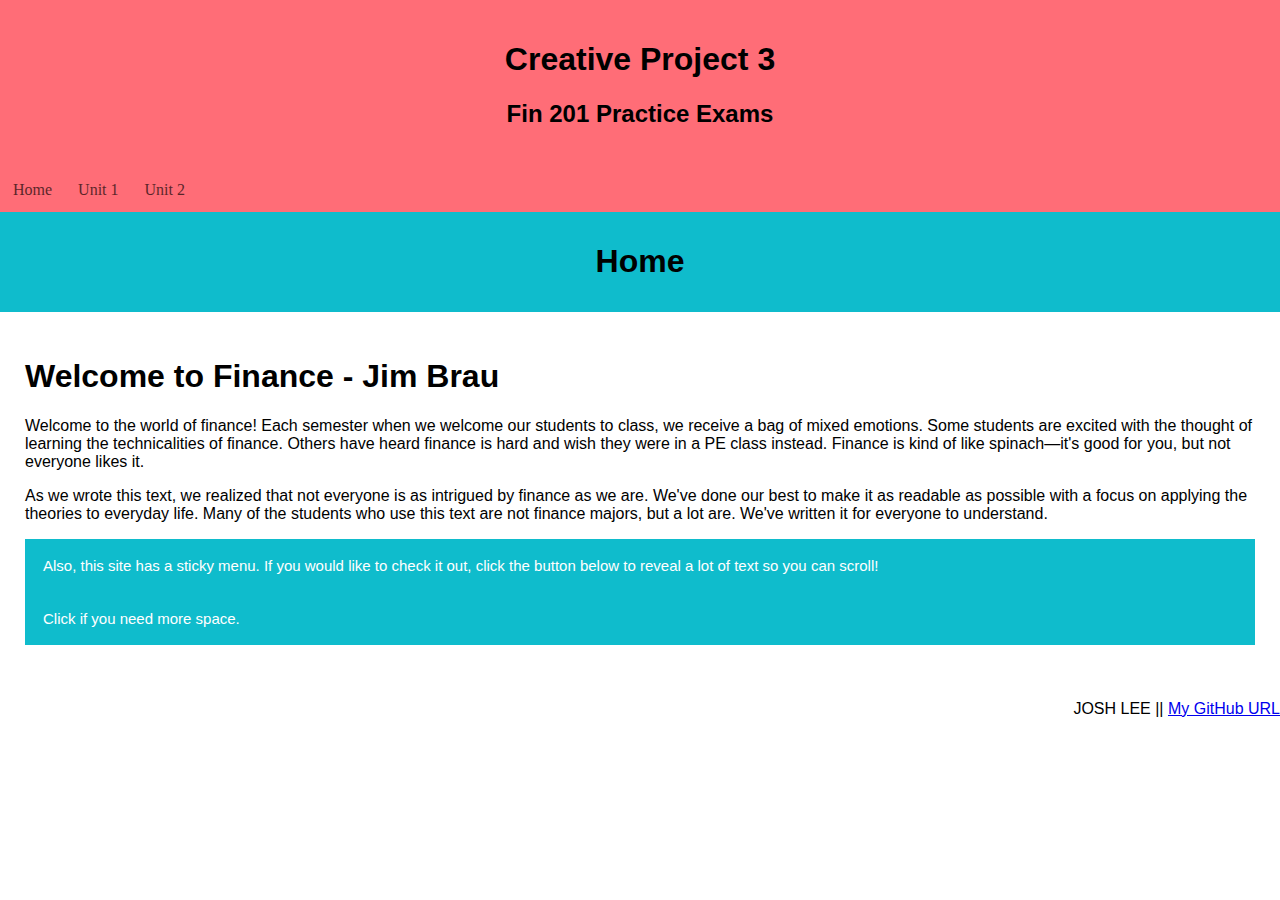
<file: index.html>
<!DOCTYPE html>
<html>
<head>
    <link rel="stylesheet" href="styles.css">
    <meta name="viewport" content="width=device-width, initial-scale=1.0">
    <style>
      * {
          box-sizing: border-box;
      }


      @media only screen and (max-width: 768px) {
          /* For mobile phones: */
          [class*="col-"] {
              width: 100%;
          }
      }

    </style>
    <title> Creative Project 3</title>
</head>


<body>
  <div class="top-container">
    <h1>Creative Project 3</h1>
    <h2>Fin 201 Practice Exams</h2>
  </div>
      
  <!--MENUBAR-->
  <div class="header" id="myHeader">
        <ul class="menu">
        <li class="menu"><a href="index.html" class="menu">Home</a></li>
        <!--<li class="menu"><a href="stack.html" class="menu">Stack Overflow</a></li>-->
        <li class="menu"><a href="unit1.html" class="menu">Unit 1</a></li>
        <li class="menu"><a href="unit2.html" class="menu">Unit 2</a></li>
        </ul>
  </div>
    
  <div class="top-container2">
    <h1>Home</h1>

  </div>
  <!--CONTENT FOR WEATHER-->
  <div class="content2">
  <h1>Welcome to Finance - Jim Brau</h1>
      <p>Welcome to the world of finance! Each semester when we welcome our students to class, we receive a bag of mixed emotions. Some students are excited with the thought of learning the technicalities of finance. Others have heard finance is hard and wish they were in a PE class instead. Finance is kind of like spinach—it's good for you, but not everyone likes it.</p>

	<p>As we wrote this text, we realized that not everyone is as intrigued by finance as we are. We've done our best to make it as readable as possible with a focus on applying the theories to everyday life. Many of the students who use this text are not finance majors, but a lot are. We've written it for everyone to understand.</p>


	<button class="collapsible">Also, this site has a sticky menu. If you would like to check it out, click the button below to reveal a lot of text so you can scroll!</button>
        <div class="content">
            <p>Lorem ipsum dolor sit amet, consectetur adipiscing elit, sed do eiusmod tempor incididunt ut labore et dolore magna aliqua. Pharetra sit amet aliquam id diam. Etiam dignissim diam quis enim lobortis scelerisque. Lacus vestibulum sed arcu non odio. Ipsum dolor sit amet consectetur adipiscing elit duis tristique sollicitudin. Libero volutpat sed cras ornare. Maecenas accumsan lacus vel facilisis volutpat. Magna sit amet purus gravida quis blandit turpis cursus in. Urna condimentum mattis pellentesque id nibh. Amet massa vitae tortor condimentum. Diam ut venenatis tellus in metus vulputate eu scelerisque. Sagittis eu volutpat odio facilisis mauris. Amet cursus sit amet dictum sit.</p>
            <p>Eget duis at tellus at urna condimentum mattis pellentesque. Pretium fusce id velit ut tortor pretium viverra suspendisse potenti. Pretium fusce id velit ut tortor pretium. Lacus sed turpis tincidunt id. Neque aliquam vestibulum morbi blandit cursus risus at ultrices. Venenatis cras sed felis eget velit aliquet sagittis. Adipiscing bibendum est ultricies integer quis auctor. Aliquam etiam erat velit scelerisque in dictum non consectetur a. Pellentesque eu tincidunt tortor aliquam nulla facilisi cras fermentum odio. Sapien eget mi proin sed libero enim. Potenti nullam ac tortor vitae purus faucibus. Justo eget magna fermentum iaculis eu.</p>
            <p>Cras tincidunt lobortis feugiat vivamus at augue eget arcu dictum. Dolor morbi non arcu risus. Velit ut tortor pretium viverra suspendisse potenti nullam ac. Ac tortor dignissim convallis aenean et tortor at. Sed viverra tellus in hac. Tempor orci eu lobortis elementum. Donec et odio pellentesque diam. Purus sit amet volutpat consequat mauris nunc congue nisi. Egestas congue quisque egestas diam. Venenatis urna cursus eget nunc scelerisque viverra. Cursus risus at ultrices mi. Sit amet nisl suscipit adipiscing bibendum est.</p>
            <p>Massa tincidunt nunc pulvinar sapien et ligula ullamcorper. Tortor posuere ac ut consequat semper viverra nam libero justo. Nibh cras pulvinar mattis nunc. Magnis dis parturient montes nascetur ridiculus mus mauris vitae ultricies. Adipiscing tristique risus nec feugiat in fermentum posuere. Quis risus sed vulputate odio ut enim blandit volutpat maecenas. Auctor eu augue ut lectus arcu bibendum at varius. Orci phasellus egestas tellus rutrum tellus pellentesque eu tincidunt. Urna nec tincidunt praesent semper feugiat. Cras adipiscing enim eu turpis. Et malesuada fames ac turpis egestas sed tempus urna. Porta nibh venenatis cras sed.</p>
            <p>Hendrerit gravida rutrum quisque non tellus orci. Et malesuada fames ac turpis egestas maecenas. Ultricies mi quis hendrerit dolor magna eget est lorem. Duis tristique sollicitudin nibh sit. In ante metus dictum at tempor. Nibh tortor id aliquet lectus proin nibh nisl condimentum id. Arcu vitae elementum curabitur vitae nunc. Sed risus pretium quam vulputate dignissim suspendisse in est. Eu scelerisque felis imperdiet proin fermentum leo. Ornare lectus sit amet est placerat in. In iaculis nunc sed augue lacus viverra vitae congue. Et magnis dis parturient montes nascetur. Ipsum dolor sit amet consectetur adipiscing elit. Suscipit tellus mauris a diam maecenas. Pulvinar proin gravida hendrerit lectus. Mauris cursus mattis molestie a iaculis at. Rutrum quisque non tellus orci.</p>
            <p>Lorem ipsum dolor sit amet, consectetur adipiscing elit, sed do eiusmod tempor incididunt ut labore et dolore magna aliqua. Pharetra sit amet aliquam id diam. Etiam dignissim diam quis enim lobortis scelerisque. Lacus vestibulum sed arcu non odio. Ipsum dolor sit amet consectetur adipiscing elit duis tristique sollicitudin. Libero volutpat sed cras ornare. Maecenas accumsan lacus vel facilisis volutpat. Magna sit amet purus gravida quis blandit turpis cursus in. Urna condimentum mattis pellentesque id nibh. Amet massa vitae tortor condimentum. Diam ut venenatis tellus in metus vulputate eu scelerisque. Sagittis eu volutpat odio facilisis mauris. Amet cursus sit amet dictum sit.</p>
            <p>Eget duis at tellus at urna condimentum mattis pellentesque. Pretium fusce id velit ut tortor pretium viverra suspendisse potenti. Pretium fusce id velit ut tortor pretium. Lacus sed turpis tincidunt id. Neque aliquam vestibulum morbi blandit cursus risus at ultrices. Venenatis cras sed felis eget velit aliquet sagittis. Adipiscing bibendum est ultricies integer quis auctor. Aliquam etiam erat velit scelerisque in dictum non consectetur a. Pellentesque eu tincidunt tortor aliquam nulla facilisi cras fermentum odio. Sapien eget mi proin sed libero enim. Potenti nullam ac tortor vitae purus faucibus. Justo eget magna fermentum iaculis eu.</p>
            <p>Cras tincidunt lobortis feugiat vivamus at augue eget arcu dictum. Dolor morbi non arcu risus. Velit ut tortor pretium viverra suspendisse potenti nullam ac. Ac tortor dignissim convallis aenean et tortor at. Sed viverra tellus in hac. Tempor orci eu lobortis elementum. Donec et odio pellentesque diam. Purus sit amet volutpat consequat mauris nunc congue nisi. Egestas congue quisque egestas diam. Venenatis urna cursus eget nunc scelerisque viverra. Cursus risus at ultrices mi. Sit amet nisl suscipit adipiscing bibendum est.</p>
            </div>
            	<button class="collapsible">Click if you need more space.</button>
            <div class="content">
            <p>Lorem ipsum dolor sit amet, consectetur adipiscing elit, sed do eiusmod tempor incididunt ut labore et dolore magna aliqua. Pharetra sit amet aliquam id diam. Etiam dignissim diam quis enim lobortis scelerisque. Lacus vestibulum sed arcu non odio. Ipsum dolor sit amet consectetur adipiscing elit duis tristique sollicitudin. Libero volutpat sed cras ornare. Maecenas accumsan lacus vel facilisis volutpat. Magna sit amet purus gravida quis blandit turpis cursus in. Urna condimentum mattis pellentesque id nibh. Amet massa vitae tortor condimentum. Diam ut venenatis tellus in metus vulputate eu scelerisque. Sagittis eu volutpat odio facilisis mauris. Amet cursus sit amet dictum sit.</p>
            <p>Eget duis at tellus at urna condimentum mattis pellentesque. Pretium fusce id velit ut tortor pretium viverra suspendisse potenti. Pretium fusce id velit ut tortor pretium. Lacus sed turpis tincidunt id. Neque aliquam vestibulum morbi blandit cursus risus at ultrices. Venenatis cras sed felis eget velit aliquet sagittis. Adipiscing bibendum est ultricies integer quis auctor. Aliquam etiam erat velit scelerisque in dictum non consectetur a. Pellentesque eu tincidunt tortor aliquam nulla facilisi cras fermentum odio. Sapien eget mi proin sed libero enim. Potenti nullam ac tortor vitae purus faucibus. Justo eget magna fermentum iaculis eu.</p>
            <p>Cras tincidunt lobortis feugiat vivamus at augue eget arcu dictum. Dolor morbi non arcu risus. Velit ut tortor pretium viverra suspendisse potenti nullam ac. Ac tortor dignissim convallis aenean et tortor at. Sed viverra tellus in hac. Tempor orci eu lobortis elementum. Donec et odio pellentesque diam. Purus sit amet volutpat consequat mauris nunc congue nisi. Egestas congue quisque egestas diam. Venenatis urna cursus eget nunc scelerisque viverra. Cursus risus at ultrices mi. Sit amet nisl suscipit adipiscing bibendum est.</p>
            <p>Massa tincidunt nunc pulvinar sapien et ligula ullamcorper. Tortor posuere ac ut consequat semper viverra nam libero justo. Nibh cras pulvinar mattis nunc. Magnis dis parturient montes nascetur ridiculus mus mauris vitae ultricies. Adipiscing tristique risus nec feugiat in fermentum posuere. Quis risus sed vulputate odio ut enim blandit volutpat maecenas. Auctor eu augue ut lectus arcu bibendum at varius. Orci phasellus egestas tellus rutrum tellus pellentesque eu tincidunt. Urna nec tincidunt praesent semper feugiat. Cras adipiscing enim eu turpis. Et malesuada fames ac turpis egestas sed tempus urna. Porta nibh venenatis cras sed.</p>
            <p>Hendrerit gravida rutrum quisque non tellus orci. Et malesuada fames ac turpis egestas maecenas. Ultricies mi quis hendrerit dolor magna eget est lorem. Duis tristique sollicitudin nibh sit. In ante metus dictum at tempor. Nibh tortor id aliquet lectus proin nibh nisl condimentum id. Arcu vitae elementum curabitur vitae nunc. Sed risus pretium quam vulputate dignissim suspendisse in est. Eu scelerisque felis imperdiet proin fermentum leo. Ornare lectus sit amet est placerat in. In iaculis nunc sed augue lacus viverra vitae congue. Et magnis dis parturient montes nascetur. Ipsum dolor sit amet consectetur adipiscing elit. Suscipit tellus mauris a diam maecenas. Pulvinar proin gravida hendrerit lectus. Mauris cursus mattis molestie a iaculis at. Rutrum quisque non tellus orci.</p>
            <p>Lorem ipsum dolor sit amet, consectetur adipiscing elit, sed do eiusmod tempor incididunt ut labore et dolore magna aliqua. Pharetra sit amet aliquam id diam. Etiam dignissim diam quis enim lobortis scelerisque. Lacus vestibulum sed arcu non odio. Ipsum dolor sit amet consectetur adipiscing elit duis tristique sollicitudin. Libero volutpat sed cras ornare. Maecenas accumsan lacus vel facilisis volutpat. Magna sit amet purus gravida quis blandit turpis cursus in. Urna condimentum mattis pellentesque id nibh. Amet massa vitae tortor condimentum. Diam ut venenatis tellus in metus vulputate eu scelerisque. Sagittis eu volutpat odio facilisis mauris. Amet cursus sit amet dictum sit.</p>
            <p>Eget duis at tellus at urna condimentum mattis pellentesque. Pretium fusce id velit ut tortor pretium viverra suspendisse potenti. Pretium fusce id velit ut tortor pretium. Lacus sed turpis tincidunt id. Neque aliquam vestibulum morbi blandit cursus risus at ultrices. Venenatis cras sed felis eget velit aliquet sagittis. Adipiscing bibendum est ultricies integer quis auctor. Aliquam etiam erat velit scelerisque in dictum non consectetur a. Pellentesque eu tincidunt tortor aliquam nulla facilisi cras fermentum odio. Sapien eget mi proin sed libero enim. Potenti nullam ac tortor vitae purus faucibus. Justo eget magna fermentum iaculis eu.</p>
            <p>Cras tincidunt lobortis feugiat vivamus at augue eget arcu dictum. Dolor morbi non arcu risus. Velit ut tortor pretium viverra suspendisse potenti nullam ac. Ac tortor dignissim convallis aenean et tortor at. Sed viverra tellus in hac. Tempor orci eu lobortis elementum. Donec et odio pellentesque diam. Purus sit amet volutpat consequat mauris nunc congue nisi. Egestas congue quisque egestas diam. Venenatis urna cursus eget nunc scelerisque viverra. Cursus risus at ultrices mi. Sit amet nisl suscipit adipiscing bibendum est.</p>
            </div>
  </div>


  <!--FOOTER-->
  <div class="footer">
      <p style="text-align: right">JOSH LEE || <a href="https://github.com/joshleemathlab/creative3" target="_blank">My GitHub URL</a></p></footer>
  </div>

  
  <!--STICKY HEADER-->
  <script>
    window.onscroll = function() {myFunction()};

    var header = document.getElementById("myHeader");
    var sticky = header.offsetTop;

    function myFunction() {
      if (window.pageYOffset >= sticky) {
        header.classList.add("sticky");
      } else {
        header.classList.remove("sticky");
      }
    }
  </script>
  <script>
var coll = document.getElementsByClassName("collapsible");
var i;

for (i = 0; i < coll.length; i++) {
  coll[i].addEventListener("click", function() {
    this.classList.toggle("active");
    var content = this.nextElementSibling;
    if (content.style.maxHeight){
      content.style.maxHeight = null;
    } else {
      content.style.maxHeight = content.scrollHeight + "px";
    } 
  });
}
</script>
</body>
</html>
</file>
<file: styles.css>
.footer {
  text-align: right;
}


ul.menu {
    list-style-type: none;
    margin: 0;
    padding: 0;
    background-color: #white;
    /*background-color: rgba(77,77,77,.75);*/
    display: inline-flex;
    justify-content: space-around;
    top: 0;
    z-index: 500;
    text-align: center;
    
    opacity: .65;
}

li.menu {
    float: left;
    font-family: "Lato", serif;
}

li a.menu {
    display: block;
    color: black;
    text-align: center;
    padding: 13px;
    text-decoration: none;
}
li a:hover {
    
    color: white;
}

.footer{
    bottom:10;
    margin-right: 10%;
    
    width: 100%;
}

.top-container2 {
  background-color: #0FBCCC;
  padding: 10px;
  text-align: center;
}

/*STICKY HEADER*/
body {
  margin: 0;
  font-family: Arial;
}

.top-container {
  background-color: #FF6D77;
  padding: 20px;
  text-align: center;
}

.header {
  
  background: #FF6D77;
  color: #f1f1f1;
}

.content2 {
  padding: 25px;
  margin-bottom: 30px;
}

.sticky {
  position: fixed;
  top: 0;
  width: 100%;
}

.sticky + .content {
  padding-top: 102px;
}
.collapsible {
    background-color: #0FBCCC;
    color: white;
    cursor: pointer;
    padding: 18px;
    width: 100%;
    border: none;
    text-align: left;
    outline: none;
    font-size: 15px;
}

.active, .collapsible:hover {
    background-color: #0b8893;
}

.content {
    padding: 0 18px;
    max-height: 0;
    overflow: hidden;
    transition: max-height 0.2s ease-out;
    background-color: #f1f1f1;
}
</file>
